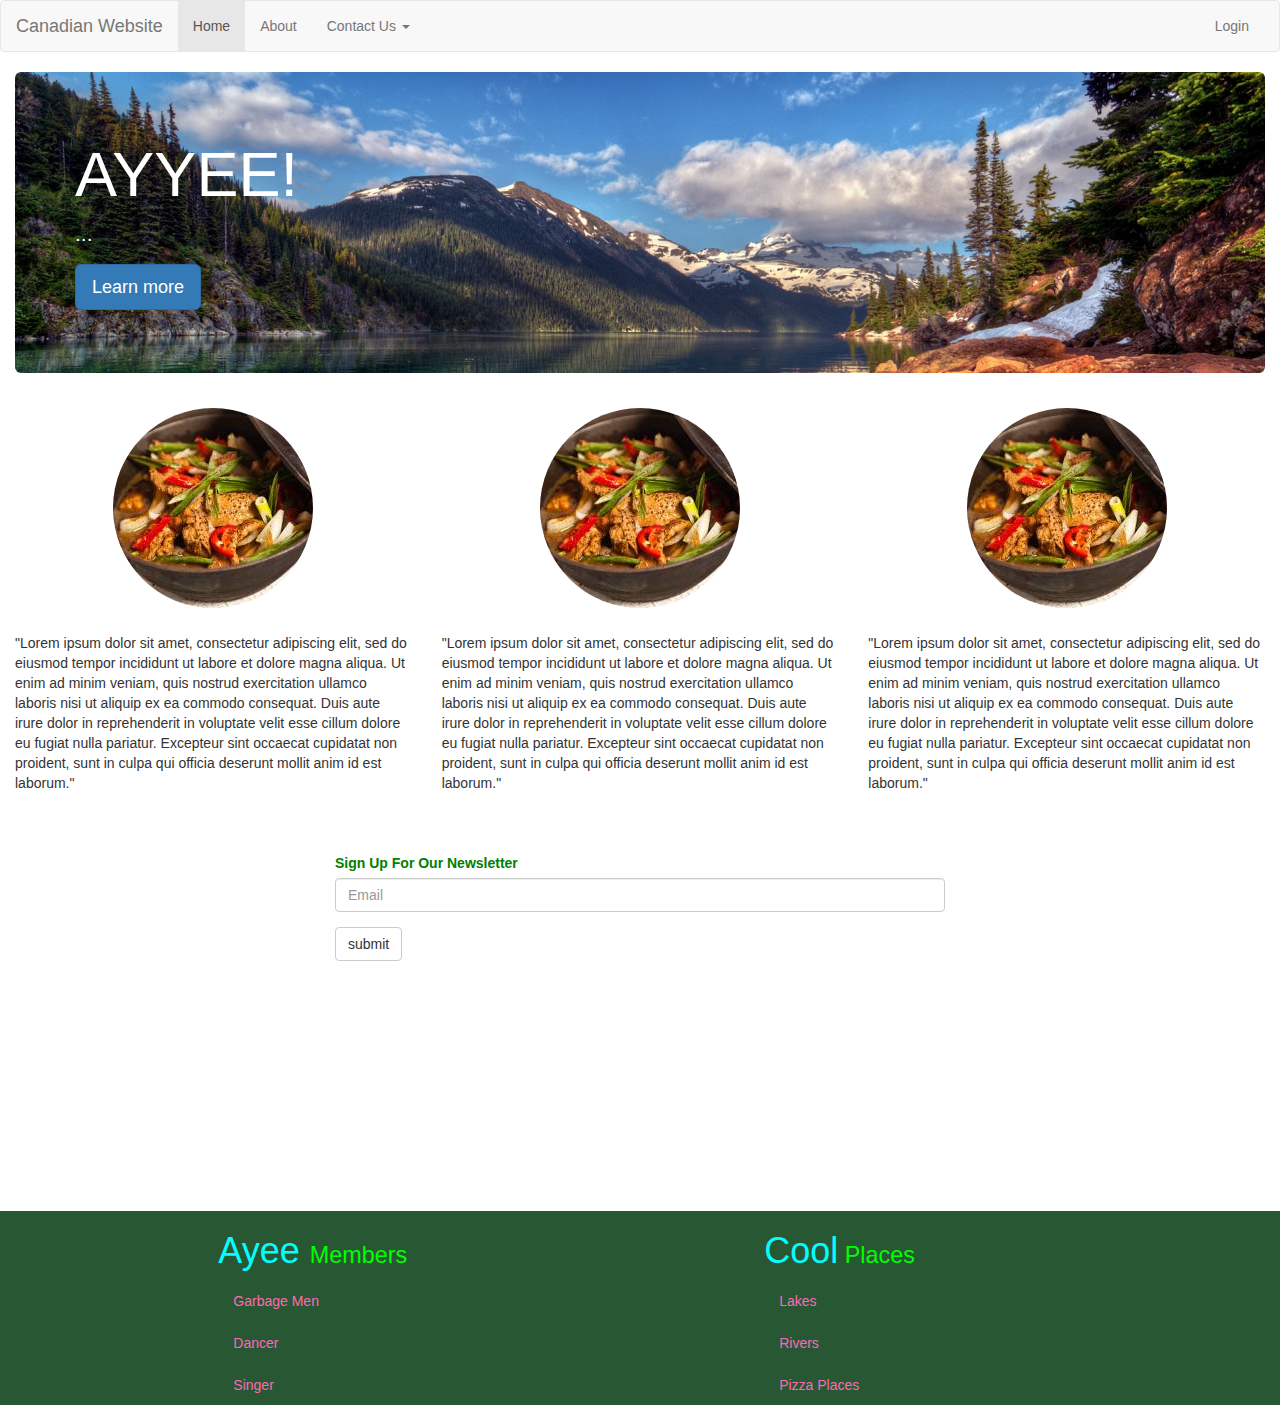
<file: index.html>
<!DOCTYPE html>
<html>	
<head>
	
		<title>Canadian Website</title>
		<meta charset="utf-8">	
		<meta name="author" content="Dylan Wolfgram">
		<meta name="description" content="Introducing properties and styles">
		<link rel="stylesheet" href="https://maxcdn.bootstrapcdn.com/bootstrap/3.3.7/css/bootstrap.min.css">
		<link rel="stylesheet" href="main.css">
</head>
<body>
		<!-- TOP NAVIGATION BAR -->
		
		<nav class="navbar navbar-default">
	<div class="container-fluid">
    <!-- Brand and toggle get grouped for better mobile display -->
    <div class="navbar-header">
      <button type="button" class="navbar-toggle collapsed" data-toggle="collapse" data-target="#bs-example-navbar-collapse-1" aria-expanded="false">
        <span class="sr-only">Toggle navigation</span>
        <span class="icon-bar"></span>
        <span class="icon-bar"></span>
        <span class="icon-bar"></span>
      </button>
      <a class="navbar-brand" href="#">Canadian Website</a>
    </div>

    <!-- Collect the nav links, forms, and other content for toggling -->
    <div class="collapse navbar-collapse" id="bs-example-navbar-collapse-1">
      <ul class="nav navbar-nav">
        <li class="active"><a href="#">Home <span class="sr-only">(current)</span></a></li>
        <li><a href="about.html">About</a></li>
        <li class="dropdown">
          <a href="#" class="dropdown-toggle" data-toggle="dropdown" role="button" aria-haspopup="true" aria-expanded="false">Contact Us <span class="caret"></span></a>
          <ul class="dropdown-menu">
            <li><a href="#">Prime Minister</a></li>
            <li><a href="#">Royal Cardinal</a></li>
            <li><a href="#">Head Honcho</a></li>
            <li role="separator" class="divider"></li>
            <li><a href="#">Jedi knight</a></li>
            <li role="separator" class="divider"></li>
            <li><a href="Jedi_Master.html">Jedi Master</a></li>
          </ul>
        </li>
      </ul>
      <ul class="nav navbar-nav navbar-right">
            <li><a href="#" data-toggle="modal" data-target="#login-modal">Login</a></li>
          </ul>
    </div><!-- /.navbar-collapse -->
  </div><!-- /.container-fluid -->
</nav>

		<!-- CONTENT OF THE SITE -->
	<div class="container-fluid">
	
	<div class="jumbotron" id="header">
		<h1>AYYEE!</h1>
			<p>...</p>
		<p><a class="btn btn-primary btn-lg" href="#" role="button">Learn more</a></p>
</div>


	<div class="row" id="marketing">
		<div class="col-md-4">
			<img src= "cool.jpg" alt="..." class="img-circle">
			<p> "Lorem ipsum dolor sit amet, consectetur adipiscing elit, sed do eiusmod tempor incididunt ut labore et dolore magna aliqua. Ut enim ad minim veniam, quis nostrud exercitation ullamco laboris nisi ut aliquip ex ea commodo consequat. Duis aute irure dolor in reprehenderit in voluptate velit esse cillum dolore eu fugiat nulla pariatur. Excepteur sint occaecat cupidatat non proident, sunt in culpa qui officia deserunt mollit anim id est laborum."</p>
		</div>
		<div class="col-md-4">
			<img src="cool.jpg" alt="..." class="img-circle">
			<p> "Lorem ipsum dolor sit amet, consectetur adipiscing elit, sed do eiusmod tempor incididunt ut labore et dolore magna aliqua. Ut enim ad minim veniam, quis nostrud exercitation ullamco laboris nisi ut aliquip ex ea commodo consequat. Duis aute irure dolor in reprehenderit in voluptate velit esse cillum dolore eu fugiat nulla pariatur. Excepteur sint occaecat cupidatat non proident, sunt in culpa qui officia deserunt mollit anim id est laborum."</p>
		</div>
		<div class="col-md-4">
			<img src="cool.jpg" alt="..." class="img-circle">
			<p> "Lorem ipsum dolor sit amet, consectetur adipiscing elit, sed do eiusmod tempor incididunt ut labore et dolore magna aliqua. Ut enim ad minim veniam, quis nostrud exercitation ullamco laboris nisi ut aliquip ex ea commodo consequat. Duis aute irure dolor in reprehenderit in voluptate velit esse cillum dolore eu fugiat nulla pariatur. Excepteur sint occaecat cupidatat non proident, sunt in culpa qui officia deserunt mollit anim id est laborum."</p>
		</div>
	</div> 		<!-- END ROW -->
	
	<div class="row" id="newsletter">
		<div class="col-md-6 col-md-offset-3">
	
		<form>
			<div class="form-group">
			<label for="exampleInputEmail1">Sign Up For Our Newsletter</label>
			<input type="email" class="form-control" id="exampleInputEmail1" placeholder="Email">
		</div>
		
			<button type="submit" class="btn btn-default">submit</button>
		</form>
		
	</div>
	
		</div> <!-- END ROW-->
	</div>
	
	<div class="row" id="footer">
		<div class="col-md-3 col-md-offset-2">
			<h1>Ayee <small>Members</small></h1>
			
		<ul class="nav nav-pills nav-stacked footer-pills">
		  <li role="presentation"><a href="#">Garbage Men</a></li>
		  <li role="presentation"><a href="#">Dancer</a></li>
		  <li role="presentation"><a href="#">Singer</a></li>
		</ul>
		</div>
		
		<div class="col-md-3 col-md-offset-2">
			<h1>Cool<small> Places</small></h1>
			
		<ul class="nav nav-pills nav-stacked footer-pills">
			<li role="presentation"><a href="#">Lakes</a></li>
			<li role="presentation"><a href="#">Rivers</a></li>
			<li role="presentation"><a href="#">Pizza Places</a></li>
		</ul>
		</div>
	</div>
	
	<!-- Modal -->
<div class="modal fade" id="login-modal" tabindex="-1" role="dialog" aria-labelledby="myModalLabel">
  <div class="modal-dialog" role="document">
    <div class="modal-content">
      <div class="modal-header">
        <button type="button" class="close" data-dismiss="modal" aria-label="Close"><span aria-hidden="true">&times;</span></button>
        <h4 class="modal-title" id="myModalLabel">Login Ayee </h4>
      </div>
      <div class="modal-body">
        
		<form>
  <div class="form-group">
    <label for="exampleInputEmail1">Email address</label>
    <input type="email" class="form-control" id="exampleInputEmail1" placeholder="Email">
  </div>
  <div class="form-group">
    <label for="exampleInputPassword1">Password</label>
    <input type="password" class="form-control" id="exampleInputPassword1" placeholder="Password">
  </div>
  <div class="checkbox">
    <label>
      <input type="checkbox"> Check It
    </label>
  </div>
</form>
		
		<a href="sign_up.html">Register for an account</a>
		
      </div>
      <div class="modal-footer">
        <button type="button" class="btn btn-default" data-dismiss="modal">Close</button>
        <button type="button" class="btn btn-success">Login</button>
      </div>
    </div>
  </div>
</div>
		
		
	<!-- JQUERY-->
	<script src="https://code.jquery.com/jquery-3.1.1.js"> </script>
		<!--BOOTSTRAP-->
	<script src="https://maxcdn.bootstrapcdn.com/bootstrap/3.3.7/js/bootstrap.min.js"></script>
	
	<script>
	
	
	
	</script>
</body>
</html>
</file>
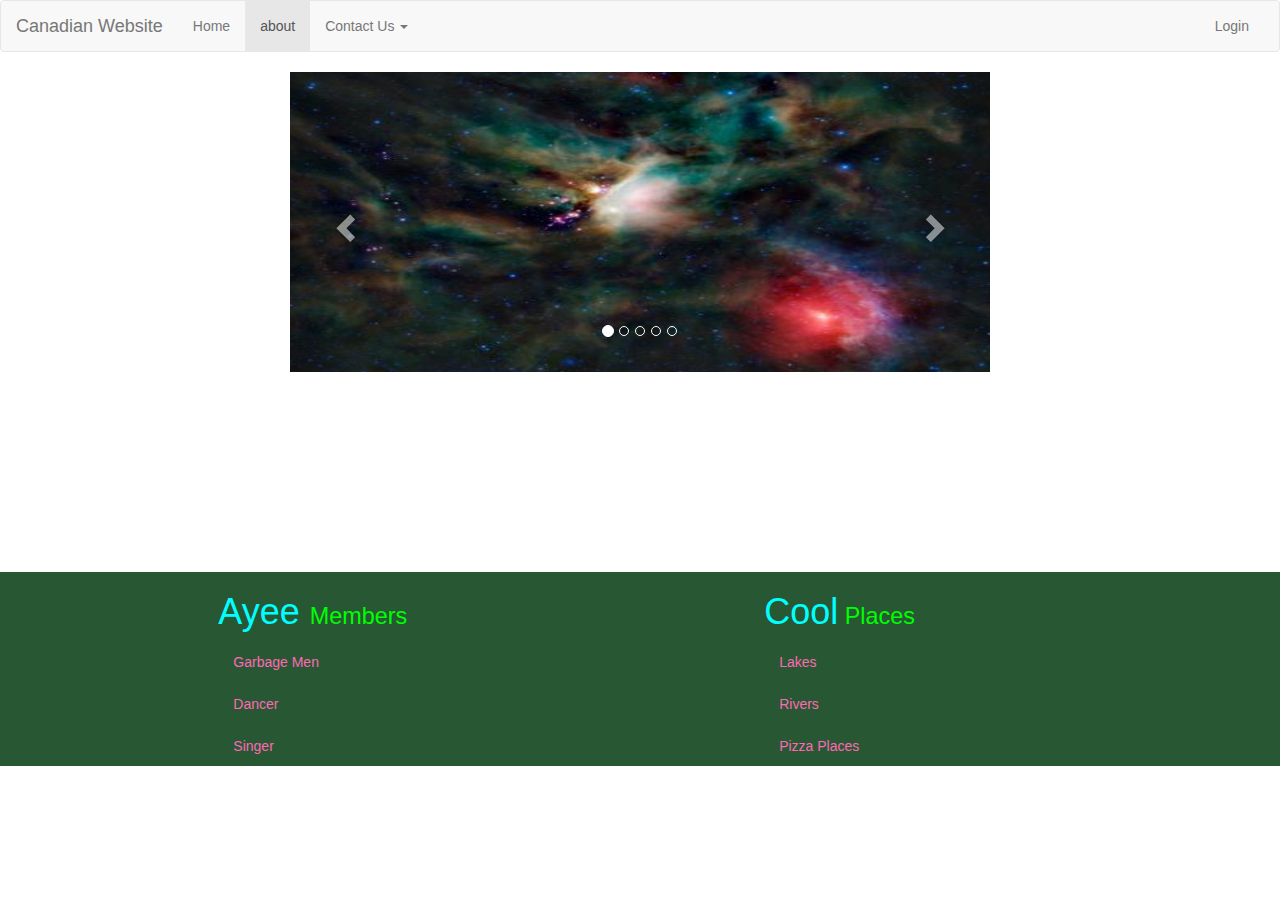
<file: about.html>
<!DOCTYPE html>
<html>	
<head>
	
		<title>Canadian Website</title>
		<meta charset="utf-8">	
		<meta name="author" content="Dylan Wolfgram">
		<meta name="description" content="Introducing properties and styles">
		<link rel="stylesheet" href="https://maxcdn.bootstrapcdn.com/bootstrap/3.3.7/css/bootstrap.min.css">
		<link rel="stylesheet" href="main.css">
		
		
		
</head>
<body>
		<!-- TOP NAVIGATION BAR -->
		
		<nav class="navbar navbar-default">
	<div class="container-fluid">
	
    <!-- Brand and toggle get grouped for better mobile display -->
    <div class="navbar-header">
      <button type="button" class="navbar-toggle collapsed" data-toggle="collapse" data-target="#bs-example-navbar-collapse-1" aria-expanded="false">
        <span class="sr-only">Toggle navigation</span>
        <span class="icon-bar"></span>
        <span class="icon-bar"></span>
        <span class="icon-bar"></span>
      </button>
      <a class="navbar-brand" href="#">Canadian Website</a>
    </div>

    <!-- Collect the nav links, forms, and other content for toggling -->
    <div class="collapse navbar-collapse" id="bs-example-navbar-collapse-1">
      <ul class="nav navbar-nav">
        <li><a href="index.html">Home <span class="sr-only">(current)</span></a></li>
         <li class="active"> <a href="#">about</a></li>
        <li class="dropdown">
          <a href="#" class="dropdown-toggle" data-toggle="dropdown" role="button" aria-haspopup="true" aria-expanded="false">Contact Us <span class="caret"></span></a>
          <ul class="dropdown-menu">
            <li><a href="#">Prime Minister</a></li>
            <li><a href="#">Royal Cardinal</a></li>
            <li><a href="#">Head Honcho</a></li>
            <li role="separator" class="divider"></li>
            <li><a href="#">Jedi knight</a></li>
            <li role="separator" class="divider"></li>
            <li><a href="Jedi_Master.html">Jedi Master</a></li>
          </ul>
        </li>
      </ul>
      <ul class="nav navbar-nav navbar-right">
            <li><a href="#" data-toggle="modal" data-target="#login-modal">Login</a></li>
          </ul>
    </div><!-- /.navbar-collapse -->
  </div><!-- /.container-fluid -->
</nav>

<div class="container-fluid">

<div id="carousel-container">
	<div id="carousel-example-generic" class="carousel slide" data-ride="carousel">
  <!-- Indicators -->
  <ol class="carousel-indicators">
    <li data-target="#carousel-example-generic" data-slide-to="0" class="active"></li>
    <li data-target="#carousel-example-generic" data-slide-to="1"></li>
    <li data-target="#carousel-example-generic" data-slide-to="2"></li>
	<li data-target="#carousel-example-generic" data-slide-to="3"></li>
	<li data-target="#carousel-example-generic" data-slide-to="4"></li>
  </ol>

  <!-- Wrapper for slides -->
  <div class="carousel-inner" role="listbox">
    <div class="item active">
	
      <img class="slider-pic" src="photo.jpg" alt="...">
      <div class="carousel-caption">
      </div>
    </div>
	
	
    <div class="item">
      <img class="slider-pic" src="photo2.jpg" alt="...">
      <div class="carousel-caption">
      </div>
    </div>
	
	
	<div class="item">
      <img class="slider-pic" src="photo3.jpg" alt="...">
      <div class="carousel-caption">
      </div>
    </div>
	
	
	<div class="item">
      <img class="slider-pic" src="photo4.jpg" alt="...">
      <div class="carousel-caption">
      </div>
    </div>
	
	
	<div class="item">
      <img class="slider-pic" src="photo5.jpg" alt="...">
      <div class="carousel-caption">
      </div>
    </div>
  </div>

  <!-- Controls -->
  <a class="left carousel-control" href="#carousel-example-generic" role="button" data-slide="prev">
    <span class="glyphicon glyphicon-chevron-left" aria-hidden="true"></span>
    <span class="sr-only">Previous</span>
  </a>
  <a class="right carousel-control" href="#carousel-example-generic" role="button" data-slide="next">
    <span class="glyphicon glyphicon-chevron-right" aria-hidden="true"></span>
    <span class="sr-only">Next</span>
  </a>
</div>
	
	</div> <!-- END OF CAROUSEL CONTAINER-->


</div>
<div class="row" id="footer">
		<div class="col-md-3 col-md-offset-2">
			<h1>Ayee <small>Members</small></h1>
			
		<ul class="nav nav-pills nav-stacked footer-pills">
		  <li role="presentation"><a href="#">Garbage Men</a></li>
		  <li role="presentation"><a href="#">Dancer</a></li>
		  <li role="presentation"><a href="#">Singer</a></li>
		</ul>
		</div>
		
		<div class="col-md-3 col-md-offset-2">
			<h1>Cool<small> Places</small></h1>
			
		<ul class="nav nav-pills nav-stacked footer-pills">
			<li role="presentation"><a href="#">Lakes</a></li>
			<li role="presentation"><a href="#">Rivers</a></li>
			<li role="presentation"><a href="#">Pizza Places</a></li>
		</ul>
		</div>
	</div>
		
		<!--
			[] move over the "footer" from the index.html page into your about.html page
			[] copy and paste bootsrap carousel example code into container-fluid of about page
			[] Find 5 images for your carousel and download locally
		
		
		-->
		
		<!-- Modal -->
<div class="modal fade" id="login-modal" tabindex="-1" role="dialog" aria-labelledby="myModalLabel">
  <div class="modal-dialog" role="document">
    <div class="modal-content">
      <div class="modal-header">
        <button type="button" class="close" data-dismiss="modal" aria-label="Close"><span aria-hidden="true">&times;</span></button>
        <h4 class="modal-title" id="myModalLabel">Login Ayee </h4>
      </div>
      <div class="modal-body">
        
		<form>
  <div class="form-group">
    <label for="exampleInputEmail1">Email address</label>
    <input type="email" class="form-control" id="exampleInputEmail1" placeholder="Email">
  </div>
  <div class="form-group">
    <label for="exampleInputPassword1">Password</label>
    <input type="password" class="form-control" id="exampleInputPassword1" placeholder="Password">
  </div>
  <div class="checkbox">
    <label>
      <input type="checkbox"> Check It
    </label>
  </div>
</form>
		
		<a href="sign_up.html">Register for an account</a>
		
      </div>
      <div class="modal-footer">
        <button type="button" class="btn btn-default" data-dismiss="modal">Close</button>
        <button type="button" class="btn btn-success">Login</button>
      </div>
    </div>
  </div>
</div>
		
	<!-- JQUERY-->
	<script src="https://code.jquery.com/jquery-3.1.1.js"> </script>
		<!--BOOTSTRAP-->
	<script src="https://maxcdn.bootstrapcdn.com/bootstrap/3.3.7/js/bootstrap.min.js"></script>
	
	<script>
	
	
	
	</script>
</body>
</html>
</file>
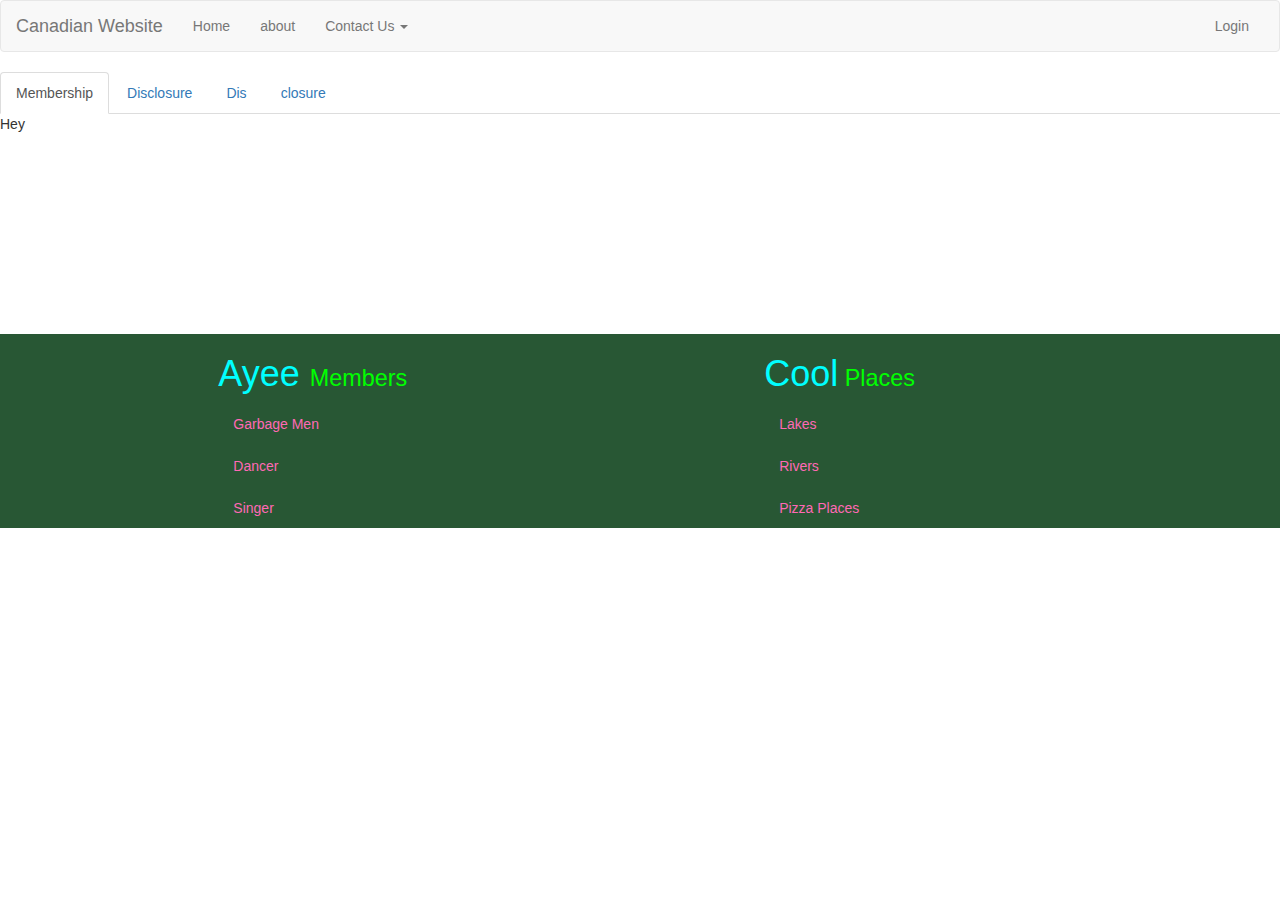
<file: Jedi_Master.html>
<!DOCTYPE html>
<html>	
<head>
	
		<title>Canadian Website</title>
		<meta charset="utf-8">	
		<meta name="author" content="Dylan Wolfgram">
		<meta name="description" content="Introducing properties and styles">
		<link rel="stylesheet" href="https://maxcdn.bootstrapcdn.com/bootstrap/3.3.7/css/bootstrap.min.css">
		<link rel="stylesheet" href="main.css">
		
		
		
</head>
<body>
		<!-- TOP NAVIGATION BAR -->
		
		<nav class="navbar navbar-default">
	<div class="container-fluid">
	
    <!-- Brand and toggle get grouped for better mobile display -->
    <div class="navbar-header">
      <button type="button" class="navbar-toggle collapsed" data-toggle="collapse" data-target="#bs-example-navbar-collapse-1" aria-expanded="false">
        <span class="sr-only">Toggle navigation</span>
        <span class="icon-bar"></span>
        <span class="icon-bar"></span>
        <span class="icon-bar"></span>
      </button>
      <a class="navbar-brand" href="#">Canadian Website</a>
    </div>

    <!-- Collect the nav links, forms, and other content for toggling -->
    <div class="collapse navbar-collapse" id="bs-example-navbar-collapse-1">
      <ul class="nav navbar-nav">
        <li><a href="index.html">Home <span class="sr-only">(current)</span></a></li>
         <li> <a href="about.html">about</a></li>
        <li class="dropdown">
          <a href="#" class="dropdown-toggle" data-toggle="dropdown" role="button" aria-haspopup="true" aria-expanded="false">Contact Us <span class="caret"></span></a>
          <ul class="dropdown-menu">
            <li><a href="#">Prime Minister</a></li>
            <li><a href="#">Royal Cardinal</a></li>
            <li><a href="#">Head Honcho</a></li>
            <li role="separator" class="divider"></li>
            <li><a href="#">Jedi knight</a></li>
            <li role="separator" class="divider"></li>
            <li class="active"> <a href="#">Jedi Master</a></li>
          </ul>
        </li>
      </ul>
      <ul class="nav navbar-nav navbar-right">
            <li><a href="#" data-toggle="modal" data-target="#login-modal">Login</a></li>
          </ul>
    </div><!-- /.navbar-collapse -->
  </div><!-- /.container-fluid -->
</nav>

	<!--Content-->

<ul class="nav nav-tabs">
  <li role="presentation" class="active">
	<a role="tab" data-toggle="tab" href="#membership"aria-controls="membership">Membership</a>
  </li>
  
  <li role="presentation">
		<a role="tab" data-toggle="tab" href="#disclosure" aria-controls="disclosure">Disclosure</a>
	</li>
	<li role="presentation">
		<a role="tab" data-toggle="tab" href="#dis" aria-controls="dis">Dis</a>
	</li>
	<li role="presentation">
		<a role="tab" data-toggle="tab" href="#closure" aria-controls="closure">closure</a>
	</li>
  
</ul>

<!-- Tab panes -->
  <div class="tab-content">
    <div role="tabpanel" class="tab-pane active" id="membership">Hey</div>
    <div role="tabpanel" class="tab-pane" id="disclosure">Thats</div>
    <div role="tabpanel" class="tab-pane" id="dis">Pretty</div>
    <div role="tabpanel" class="tab-pane" id="closure">Good</div>
  </div>




<div class="container-fluid">

</div>
<div class="row" id="footer">
		<div class="col-md-3 col-md-offset-2">
			<h1>Ayee <small>Members</small></h1>
			
		<ul class="nav nav-pills nav-stacked footer-pills">
		  <li role="presentation"><a href="#">Garbage Men</a></li>
		  <li role="presentation"><a href="#">Dancer</a></li>
		  <li role="presentation"><a href="#">Singer</a></li>
		</ul>
		</div>
		
		<div class="col-md-3 col-md-offset-2">
			<h1>Cool<small> Places</small></h1>
			
		<ul class="nav nav-pills nav-stacked footer-pills">
			<li role="presentation"><a href="#">Lakes</a></li>
			<li role="presentation"><a href="#">Rivers</a></li>
			<li role="presentation"><a href="#">Pizza Places</a></li>
		</ul>
		</div>
	</div>
		
		<!-- Modal -->
<div class="modal fade" id="login-modal" tabindex="-1" role="dialog" aria-labelledby="myModalLabel">
  <div class="modal-dialog" role="document">
    <div class="modal-content">
      <div class="modal-header">
        <button type="button" class="close" data-dismiss="modal" aria-label="Close"><span aria-hidden="true">&times;</span></button>
        <h4 class="modal-title" id="myModalLabel">Login Ayee </h4>
      </div>
      <div class="modal-body">
        
		<form>
  <div class="form-group">
    <label for="exampleInputEmail1">Email address</label>
    <input type="email" class="form-control" id="exampleInputEmail1" placeholder="Email">
  </div>
  <div class="form-group">
    <label for="exampleInputPassword1">Password</label>
    <input type="password" class="form-control" id="exampleInputPassword1" placeholder="Password">
  </div>
  <div class="checkbox">
    <label>
      <input type="checkbox"> Check It
    </label>
  </div>
</form>
	<a href="sign_up.html">Register for an account</a>
	
      </div>
      <div class="modal-footer">
        <button type="button" class="btn btn-default" data-dismiss="modal">Close</button>
        <button type="button" class="btn btn-success">Login</button>
      </div>
    </div>
  </div>
</div>

		
	<!-- JQUERY-->
	<script src="https://code.jquery.com/jquery-3.1.1.js"> </script>
		<!--BOOTSTRAP-->
	<script src="https://maxcdn.bootstrapcdn.com/bootstrap/3.3.7/js/bootstrap.min.js"></script>
	
	<script>
	
	
	
	</script>
</body>
</html>
</file>
<file: main.css>
#header{
				background-image: url("city.jpg");
				background-size: 100%;
				color: white;
			}
		
			#marketing div img{
				display: block;
				margin: 5px auto 25px auto;
			}
			
			#newsletter{
				margin-top: 50px;
				margin-bottom: 50px;
				color: green;
			}
			
			#footer{
				background-color: #285734;
				color: aqua;
				margin-top: 200px;
			}
			
			#footer div h1 small{
				color: lime;
			}
			
			.footer-pills li a {
				color: hotpink;
			}
			
			#carousel-container{
				width: 700px;
				margin: 0 auto;
			}
			
			.slider-pic{
				width: 800px;
				max-height: 300px;
			}
</file>
